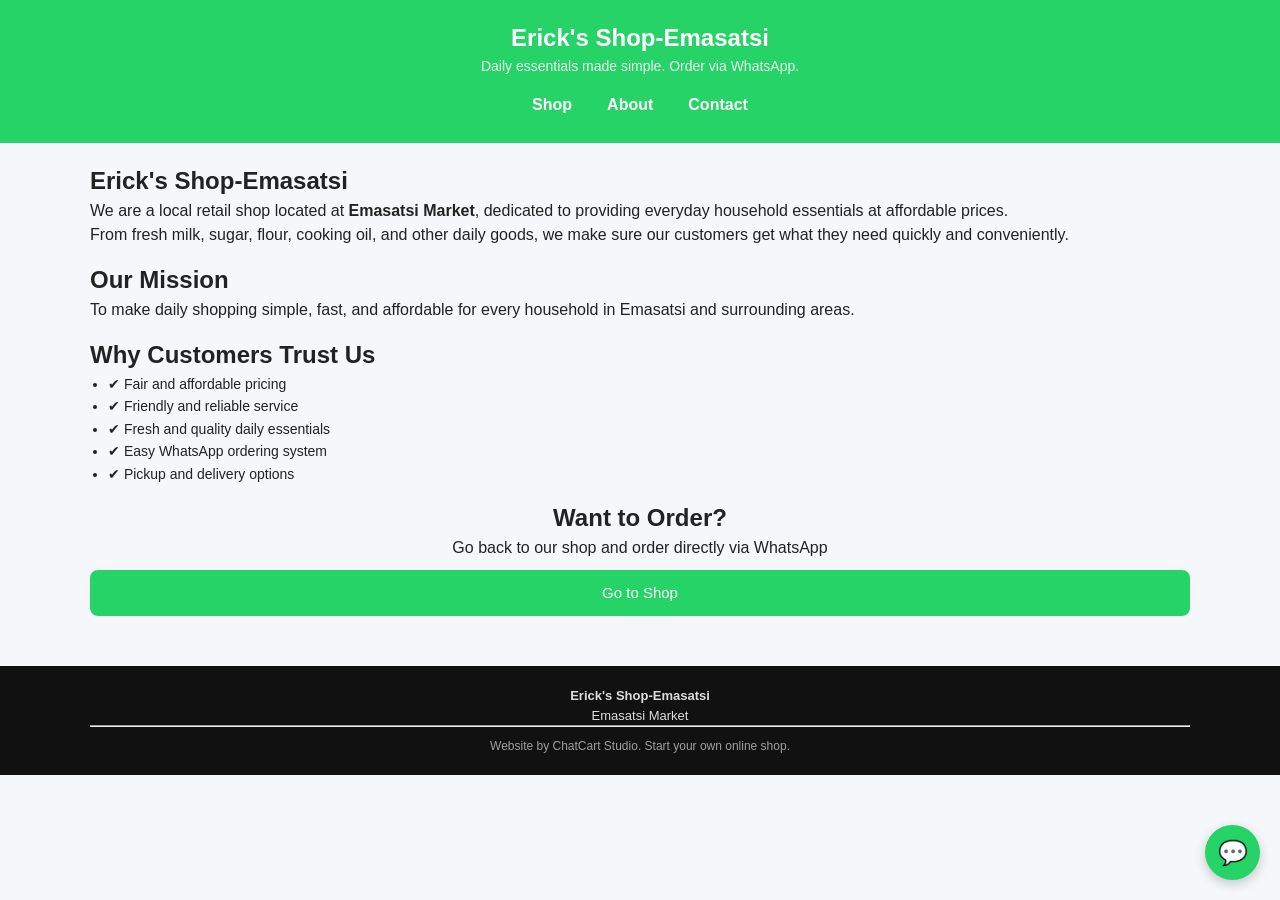
<file: about.html>
<!DOCTYPE html>
<html lang="en">
<head>
  <meta charset="UTF-8" />
  <meta name="viewport" content="width=device-width, initial-scale=1.0" />

  <title>About - Erick's Shop-Emasatsi</title>

  <link rel="stylesheet" href="style.css" />
</head>

<body>

  <!-- HEADER -->
  <header class="header">
  <div class="container">

    <h1>Erick's Shop-Emasatsi</h1>
    <p class="tagline">Daily essentials made simple. Order via WhatsApp.</p>

    <!-- HAMBURGER BUTTON (MOBILE ONLY) -->
    <button class="hamburger" id="hamburgerBtn">
      ☰
    </button>

    <!-- NAVIGATION -->
    <nav class="nav" id="navMenu">
      <a href="index.html">Shop</a>
      <a href="about.html">About</a>
      <a href="contact.html">Contact</a>
    </nav>

  </div>
</header>

  <!-- MAIN CONTENT -->
  <main class="container" style="padding: 20px 0;">

    <!-- ABOUT INTRO -->
    <section class="card">
      <h2>Erick's Shop-Emasatsi</h2>
      <p>
        We are a local retail shop located at <strong>Emasatsi Market</strong>, 
        dedicated to providing everyday household essentials at affordable prices.
      </p>

      <p>
        From fresh milk, sugar, flour, cooking oil, and other daily goods, 
        we make sure our customers get what they need quickly and conveniently.
      </p>
    </section>

    <!-- MISSION -->
    <section class="card" style="margin-top: 15px;">
      <h2>Our Mission</h2>
      <p>
        To make daily shopping simple, fast, and affordable for every household 
        in Emasatsi and surrounding areas.
      </p>
    </section>

    <!-- VALUES / TRUST -->
    <section class="card" style="margin-top: 15px;">
      <h2>Why Customers Trust Us</h2>
      <ul style="padding-left: 18px; font-size: 14px; line-height: 1.6;">
        <li>✔ Fair and affordable pricing</li>
        <li>✔ Friendly and reliable service</li>
        <li>✔ Fresh and quality daily essentials</li>
        <li>✔ Easy WhatsApp ordering system</li>
        <li>✔ Pickup and delivery options</li>
      </ul>
    </section>

    <!-- CTA -->
    <section class="card" style="margin-top: 15px; text-align: center;">
      <h2>Want to Order?</h2>
      <p>Go back to our shop and order directly via WhatsApp</p>

      <a 
        href="index.html"
        class="whatsapp-btn"
        style="display: inline-block; text-decoration: none; margin-top: 10px;"
      >
        Go to Shop
      </a>
    </section>

  </main>

  <!-- FOOTER -->
  <footer class="footer">
    <div class="container">

      <p><strong>Erick's Shop-Emasatsi</strong></p>
      <p>Emasatsi Market</p>

      <hr />

      <p class="brand-note">
        Website by ChatCart Studio. Start your own online shop.
      </p>

    </div>
  </footer>
<!-- FLOATING WHATSAPP BUTTON -->
<a 
  href="https://wa.me/254115652612?text=Hi%20Erick%27s%20Shop%2C%20I%20would%20like%20to%20place%20an%20order"
  class="floating-whatsapp"
  target="_blank"
>
  💬
</a>
</body>
</html>
</file>
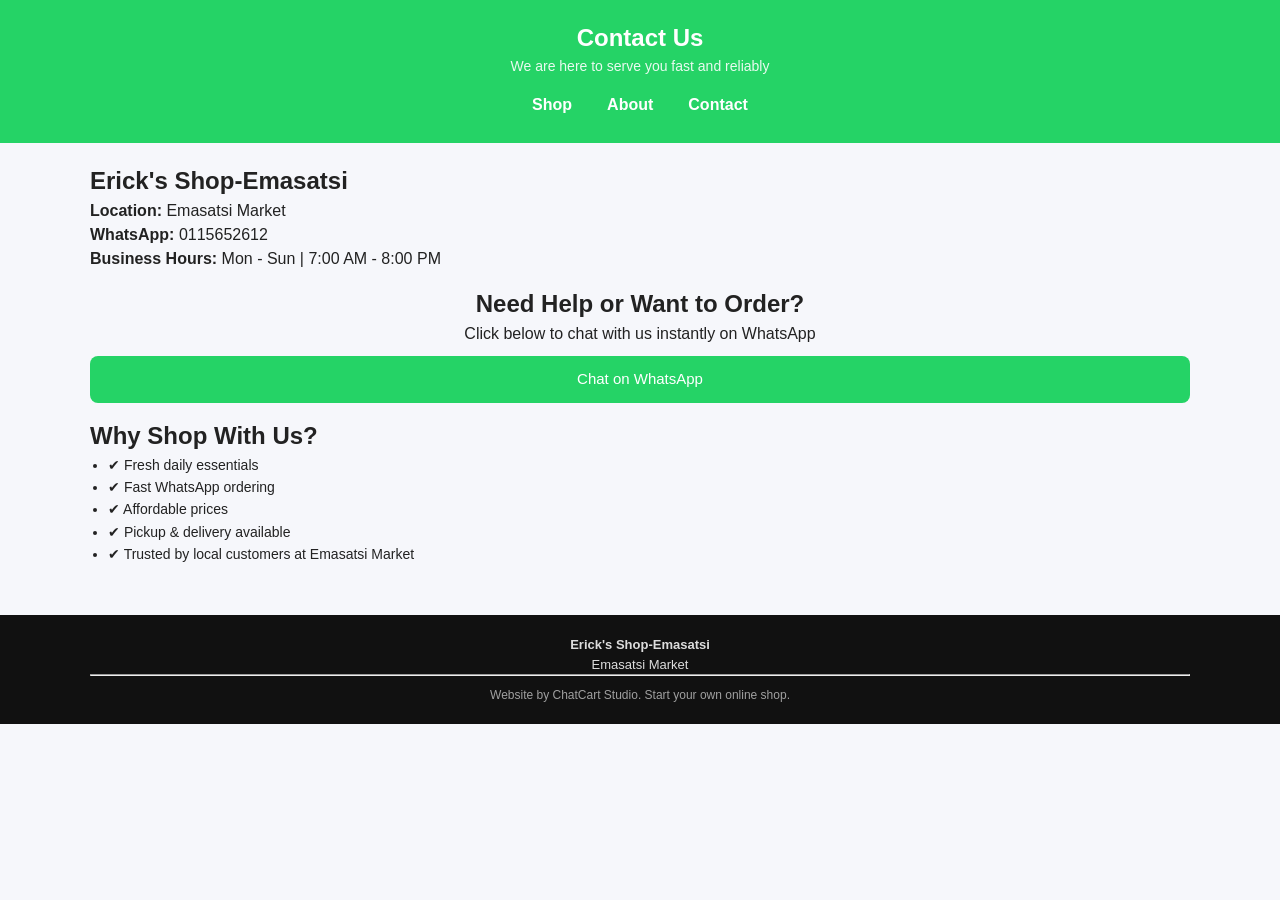
<file: contact.html>
<!DOCTYPE html>
<html lang="en">
<head>
  <meta charset="UTF-8" />
  <meta name="viewport" content="width=device-width, initial-scale=1.0" />

  <title>Contact - Erick's Shop-Emasatsi</title>

  <link rel="stylesheet" href="style.css" />
</head>

<body>

  <!-- HEADER -->
  <header class="header">
    <div class="container">
      <h1>Contact Us</h1>
      <p class="tagline">We are here to serve you fast and reliably</p>
    </div>
     <!-- HAMBURGER BUTTON (MOBILE ONLY) -->
    <button class="hamburger" id="hamburgerBtn">
      ☰
    </button>

    <!-- NAVIGATION -->
    <nav class="nav" id="navMenu">
      <a href="index.html">Shop</a>
      <a href="about.html">About</a>
      <a href="contact.html">Contact</a>
    </nav>

  </div>
  </header>

  <!-- MAIN CONTENT -->
  <main class="container" style="padding: 20px 0;">

    <!-- SHOP INFO -->
    <section class="card">
      <h2>Erick's Shop-Emasatsi</h2>
      <p><strong>Location:</strong> Emasatsi Market</p>
      <p><strong>WhatsApp:</strong> 0115652612</p>
      <p><strong>Business Hours:</strong> Mon - Sun | 7:00 AM - 8:00 PM</p>
    </section>

    <!-- WHATSAPP CTA -->
    <section class="card" style="margin-top: 15px; text-align: center;">
      <h2>Need Help or Want to Order?</h2>
      <p>Click below to chat with us instantly on WhatsApp</p>

      <a 
        href="https://wa.me/254115652612"
        target="_blank"
        class="whatsapp-btn"
        style="display: inline-block; text-decoration: none; margin-top: 10px;"
      >
        Chat on WhatsApp
      </a>
    </section>

    <!-- TRUST SECTION -->
    <section class="card" style="margin-top: 15px;">
      <h2>Why Shop With Us?</h2>
      <ul style="padding-left: 18px; font-size: 14px; line-height: 1.6;">
        <li>✔ Fresh daily essentials</li>
        <li>✔ Fast WhatsApp ordering</li>
        <li>✔ Affordable prices</li>
        <li>✔ Pickup & delivery available</li>
        <li>✔ Trusted by local customers at Emasatsi Market</li>
      </ul>
    </section>

  </main>

  <!-- FOOTER -->
  <footer class="footer">
    <div class="container">

      <p><strong>Erick's Shop-Emasatsi</strong></p>
      <p>Emasatsi Market</p>

      <hr />

      <p class="brand-note">
        Website by ChatCart Studio. Start your own online shop.
      </p>

    </div>
  </footer>

</body>
</html>
</file>
<file: style.css>
/* =========================================================
   GLOBAL RESET + BASE STYLES
   ========================================================= */

* {
  margin: 0;
  padding: 0;
  box-sizing: border-box;
  font-family: Arial, sans-serif;
}

body {
  background: #f6f7fb;
  color: #222;
  line-height: 1.5;
}

/* Container keeps content centered */
.container {
  width: 92%;
  max-width: 1100px;
  margin: auto;
}

/* Utility class */
.hidden {
  display: none;
}

/* =========================================================
   HEADER
   ========================================================= */

.header {
  background: #25D366; /* WhatsApp green for trust + action */
  color: white;
  padding: 20px 0;
  text-align: center;
}

.header h1 {
  font-size: 24px;
}

.tagline {
  font-size: 14px;
  opacity: 0.9;
}

/* =========================================================
   HERO SECTION
   ========================================================= */

.hero {
  background: white;
  padding: 25px 0;
  text-align: center;
  margin-bottom: 10px;
}

.hero h2 {
  font-size: 20px;
  margin-bottom: 5px;
}

.hero p {
  font-size: 14px;
  color: #555;
}

/* SEARCH BAR */
.search-bar {
  margin-top: 15px;
}

.search-bar input {
  width: 100%;
  padding: 12px;
  border: 1px solid #ddd;
  border-radius: 8px;
  outline: none;
  font-size: 14px;
}

/* =========================================================
   MAIN LAYOUT
   ========================================================= */

.main-layout {
  display: flex;
  gap: 20px;
  margin-top: 20px;
}

/* Stack on mobile */
@media (max-width: 768px) {
  .main-layout {
    flex-direction: column;
  }
}

/* =========================================================
   PRODUCTS SECTION
   ========================================================= */

.products-section {
  flex: 2;
}

.products-section h2 {
  margin-bottom: 10px;
}

/* GRID FOR PRODUCTS */
.products-grid {
  display: grid;
  grid-template-columns: repeat(auto-fit, minmax(150px, 1fr));
  gap: 15px;
}

/* PRODUCT CARD */
.product-card {
  background: white;
  border-radius: 10px;
  overflow: hidden;
  box-shadow: 0 2px 8px rgba(0,0,0,0.05);
  transition: 0.2s;
}

.product-card:hover {
  transform: translateY(-3px);
}

.product-card img {
  width: 100%;
  height: 120px;
  object-fit: cover;
}

.product-card .info {
  padding: 10px;
}

.product-card h3 {
  font-size: 14px;
  margin-bottom: 5px;
}

.product-card p {
  font-size: 13px;
  color: #555;
}

.product-card button {
  width: 100%;
  padding: 8px;
  background: #25D366;
  border: none;
  color: white;
  cursor: pointer;
  font-size: 13px;
  border-radius: 0 0 10px 10px;
}

.product-card button:hover {
  background: #1ebe5d;
}

/* =========================================================
   CART SECTION
   ========================================================= */

.cart-section {
  flex: 1;
  background: white;
  padding: 15px;
  border-radius: 10px;
  height: fit-content;
  box-shadow: 0 2px 8px rgba(0,0,0,0.05);
}

/* CART ITEMS */
.cart-items {
  margin-bottom: 10px;
}

.cart-item {
  display: flex;
  justify-content: space-between;
  font-size: 13px;
  margin-bottom: 8px;
}

/* EMPTY STATE */
.empty-state {
  text-align: center;
  color: #777;
  padding: 10px;
}

/* =========================================================
   DELIVERY SECTION
   ========================================================= */

.delivery-section {
  margin: 10px 0;
}

.delivery-section select,
.delivery-section input {
  width: 100%;
  padding: 8px;
  margin-top: 5px;
  border: 1px solid #ddd;
  border-radius: 6px;
  font-size: 13px;
}

/* =========================================================
   TOTAL + BUTTON
   ========================================================= */

.cart-summary h3 {
  margin-top: 10px;
}

.whatsapp-btn {
  width: 100%;
  margin-top: 10px;
  padding: 12px;
  background: #25D366;
  color: white;
  border: none;
  border-radius: 8px;
  font-size: 15px;
  cursor: pointer;
}

.whatsapp-btn:hover {
  background: #1ebe5d;
}

/* =========================================================
   FOOTER
   ========================================================= */

.footer {
  margin-top: 30px;
  background: #111;
  color: #ddd;
  padding: 20px 0;
  text-align: center;
  font-size: 13px;
}

.brand-note {
  margin-top: 10px;
  font-size: 12px;
  opacity: 0.7;
}

/* =========================================================
   SMALL SCREENS OPTIMIZATION
   ========================================================= */

@media (max-width: 480px) {
  .header h1 {
    font-size: 20px;
  }

  .hero h2 {
    font-size: 18px;
  }

  .product-card img {
    height: 100px;
  }
}
/* =========================================================
   STICKY HEADER
   ========================================================= */

.header {
  position: sticky;
  top: 0;
  z-index: 1000;
}

/* =========================================================
   HAMBURGER BUTTON
   ========================================================= */

.hamburger {
  display: none;
  background: none;
  border: none;
  font-size: 26px;
  color: white;
  cursor: pointer;
  margin-top: 10px;
}

/* =========================================================
   NAV MENU (DESKTOP DEFAULT)
   ========================================================= */

.nav {
  margin-top: 10px;
  display: flex;
  justify-content: center;
  gap: 15px;
}

.nav a {
  color: white;
  text-decoration: none;
  font-weight: 600;
  padding: 6px 10px;
  border-radius: 6px;
}

.nav a:hover {
  background: rgba(255,255,255,0.2);
}

/* =========================================================
   MOBILE RESPONSIVE MENU
   ========================================================= */

@media (max-width: 768px) {

  .hamburger {
    display: block;
  }

  .nav {
    display: none;
    flex-direction: column;
    background: #25D366;
    margin-top: 10px;
    padding: 10px;
    border-radius: 8px;
  }

  .nav.show {
    display: flex;
  }

  .nav a {
    padding: 10px;
    text-align: center;
  }
}
/* =========================================================
   FLOATING WHATSAPP BUTTON
   ========================================================= */

.floating-whatsapp {
  position: fixed;
  bottom: 20px;
  right: 20px;

  width: 55px;
  height: 55px;

  background: #25D366;
  color: white;

  border-radius: 50%;
  display: flex;
  align-items: center;
  justify-content: center;

  font-size: 24px;
  text-decoration: none;

  box-shadow: 0 4px 12px rgba(0,0,0,0.2);
  z-index: 9999;

  transition: transform 0.2s ease;
}

/* hover effect */
.floating-whatsapp:hover {
  transform: scale(1.1);
}

/* mobile adjustment */
@media (max-width: 480px) {
  .floating-whatsapp {
    width: 50px;
    height: 50px;
    font-size: 22px;
  }
}
</file>
